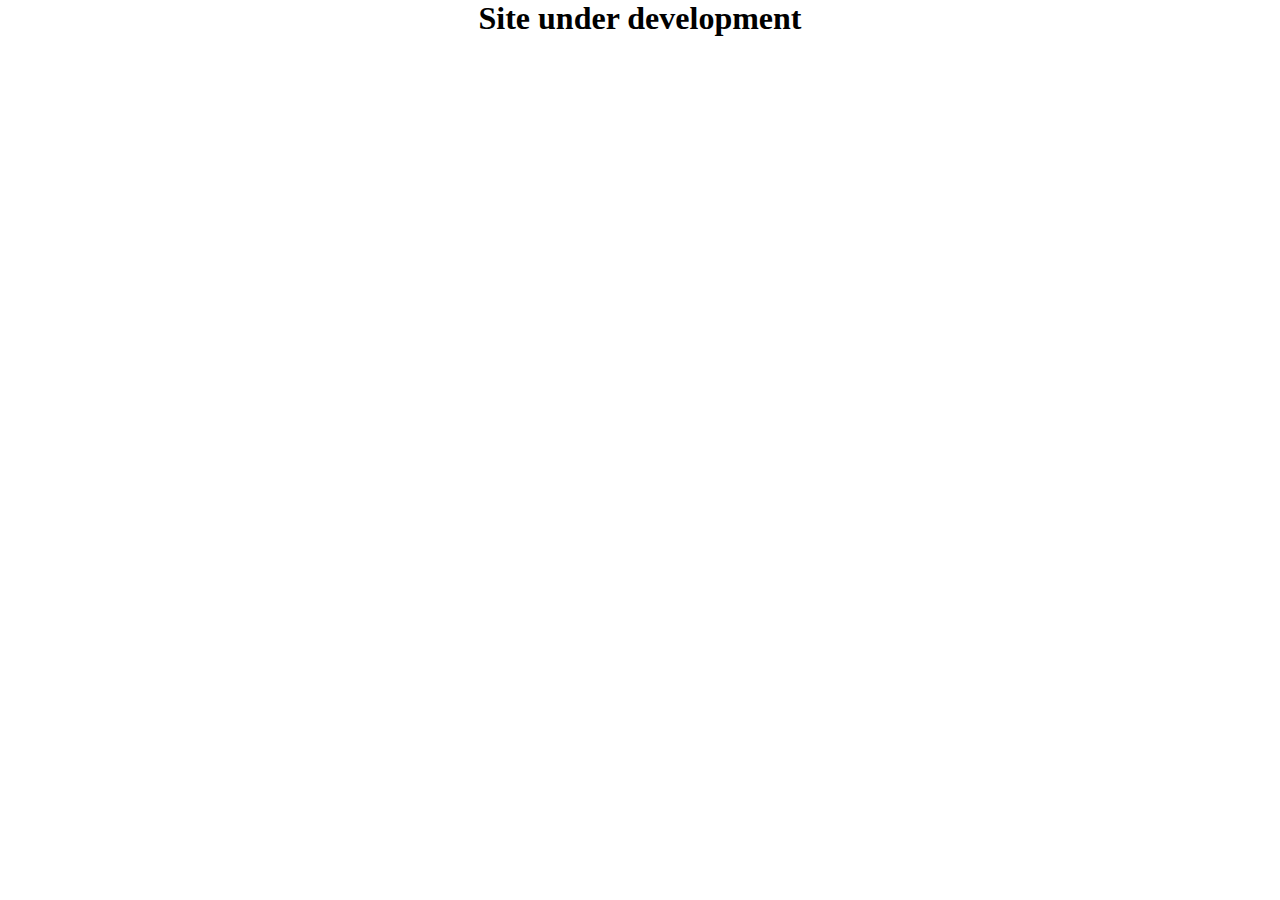
<file: excel/excel-formulas.html>
<!DOCTYPE html>
<html lang="en">

<head>
    <meta charset="UTF-8">
    <meta http-equiv="X-UA-Compatible" content="IE=edge">
    <meta name="viewport" content="width=device-width, initial-scale=1.0">
    <link rel="stylesheet" href="style.css">
    <title>RKsTechAdemy</title>
</head>

<body>
	<center>
		<h1>Site under development</h1> 
	</center>
</body>

</html>
</file>
<file: excel/style.css>
* {
    margin: 0;
    padding: 0;
    box-sizing: border-box;
}
@viewport {
	height: 100vh;
	width: 100vw;
	margin: 0;
	padding: 0;
}
@import url('https://fonts.googleapis.com/css2?family=Roboto:wght@300&display=swap');

body {
overflow-x: hidden;
margin: 0;
padding: 0;
}
.container {
width: 100vw;
height: 100vh;
background-color: #eee;
}
.content {
width: 100vw;
height: 100vh;
margin: 0 auto;
background-color: #fff;
}
.top {
height: 20%;
background-color: #ccc;
display: flex;
justify-content: center;
align-items: center;
}
.bottom {
height: 80%;
display: flex;
}
.bottom-left {
width: 20%;
background-color: #eee;
padding: 10px;
}
.bottom-right {
width: 80%;
background-color: #fff;
padding: 10px;
}
/* navbar */
.fas {
    color: #f56a6a;
    width: 20px;
    text-align: center;
    position: absolute;
    left: 410px;
    font-size: 33px;
}

.slidebar-container {
   position: absolute;
    height: 290rem;
    background-color: rgb(241, 239, 239);
    width: 390px;
    padding: 20px 30px;
    border-radius: 2px;
    left: -390px;
    transition: 0.3s;
    font-family:'Roboto', sans-serif;
    
}

.slidebar-container.active {
    left: 0px;
}

.searchBar {
    background-color: rgb(228, 228, 228);
    position: absolute;
    height: 100px;
    width: 390px;
    left: 0%;
    top: 0%;
    padding: 30px 40px;

}

#search {
    width: 300px;
    height: 50px;
    border: 1px solid rgb(240, 237, 237);
    border-radius: 5px;
    font-size: 20px;
    text-align:start;
    padding: 20px;
}
.fa-search{
    position: absolute;
    right: 60px;
    top: 40px;
    z-index: 3;
    font-size: 27px;
    transform: rotate(90deg);
    color: rgb(204, 203, 202);

}
.sidebars{
    position: absolute;
    top: 10rem;
     font-size: 28px;
     line-height: 60px;
     color: rgb(78, 78, 78) ;
     font-weight: 70;
     letter-spacing: 0.5px;
     

}
.sidebar-menu{
    border-bottom: 1px solid rgb(211, 210, 210);
    width: 330px;
    position: relative;
    top: 70px;

}
.sidebar-menu:hover{
    color: #f56a6a;
    cursor: pointer;
}
.sidebar-title{
   border-bottom: 5px solid #f56a6a ;
   width: 100px;
   font-weight: 5000;
  
}

.sidebar-section{
    position: absolute;
    top: 66rem;
    
    
}
.sidebars-pic h3{
    position: relative;
    top: -90px;
    font-size: 24px;
    letter-spacing: 1.5px;
    border-bottom: 4px solid #f56a6a;
    width: 200px;
    padding-bottom: 10px;
    font-weight: 900;
}

.sidebars-pic{
    display: grid;
    grid-template-rows: 1fr 1fr 1.1fr ;
    row-gap: 120px;
}
.sidebar-pics{
    border-bottom:1px solid rgb(211, 210, 210) ;
    width: 340px;
}
.sidebar-section img{
    width: 340px;
    height: 230px;
    border-radius: 3px;
    position:relative;
    top: -50px;
   
}
.sidebar-section img:hover{
    transform: scale(0.98);
}
.sidebars-pic p{
    font-size: 20px;
    position: relative;
    top: -30px;
    color: rgb(165, 160, 160);
}
.btn-sidebar{
    position: relative;
    top: -10px;
    border: 4px solid #f56a6a;
    width: 100px;
    height: 40px;
    border-radius: 6px;
    background: transparent;
    color: #f56a6a;
    font-weight: 700;
}
.btn-sidebar:hover{
    transform: scale(0.98);
    cursor: pointer;
}
.get-in-touch{
    position: absolute;
    top: 85rem;
    display: grid;
    grid-template-rows: 2fr 0.5fr 0.5fr;
    row-gap: 50px;

}

.get-in-touch h3{
    font-size: 24px;
    padding-bottom: 10px;
    border-bottom: 4px solid #f56a6a;
    width: 190px;
}

.get-in-touch p{
    font-size: 20px;
    color: rgb(165, 160, 160);
    position: relative;
    line-height: 40px;
    top: 20px;

}
.touch{
    font-size: 17px;
    color: rgb(165, 160, 160);
    position: relative;
    top: 20px;
    
}
.touch.border{
    border-bottom:1px solid rgb(211, 210, 210) ;
    width: 340px;
}
.fa-solid{
    color: #f56a6a;
    font-size: 29px;
}
.touch span{
    position: relative;
    left: 7px;
}
.end{
    position: relative;
   top: 60rem;
}
.end p{
    position: relative;
    top: 100px;
    color: #787a7b;
    font-size: 20px;
}
.end hr{
    width: 340px;
    color: #e6e7e9;
    height: 4px;
    background-color: #aeb2b4;
    border-radius: 2px;
    
}

/* section1 */
.header {
    position: absolute;
    left: 30rem;
}

.header-section2 button {
    position: relative;
    bottom: 20rem;
    border: 4px solid #f56a6a;
    width: 180px;
    height: 55px;
    border-radius: 6px;
    background: transparent;
    color: #f56a6a;
    font-weight: 700;
}
.header-section2 button:hover{
    transform: scale(0.98);
    cursor: pointer;
}

.wrapper-text {
    position: relative;
    bottom: 22rem;
    letter-spacing: 1.5px;
    width: 750px;
    line-height: 30px;
    font-size: 21px;
    font-family: 'Open Sans', sans-serif;
    color: #787a7b;
}
.wrapper-text.active{
    width: 600px;
    transition: 0.3s ease-in-out;
}

.header-text.active{
    position: relative;
    top:10rem;
    transition: 0.1s ease-in;
}
.header-section2 h4 {
    font-size: 21px;
    position: relative;
    bottom: 24rem;
    font-family: 'Open Sans', sans-serif;
    color: #787a7b;
}

.header-section2 img {
    width: 950px;

    height: 650px;
    position: relative;
    left: 53rem;
    top: 15rem;
    border-radius: 5px;
}

.pic10.active {
    width: 650px;
    height: auto;
    transition: 0.3s ease-in-out;
}

.header-section2 h1 {
    position: relative;
    bottom: 27rem;
    font-family: 'Roboto Slab', serif;
    font-size: 70px;
    color: #19191ad8;
    font-family: 'Open Sans', sans-serif;
}

.socialmedia {
    position: relative;
    float: right;
    right: 220px;
    font-size: 25px;
    letter-spacing: 5px;
    top: 90px;

}

.header hr {
    color: #f56a6a;
    background-color: #f56a6a;
    top: 120px;
    position: relative;
    width: 1800px;
    padding: 1.5px;
}

.header-section1 a {
    font-family: 'Franklin Gothic Medium', 'Arial Narrow', Arial, sans-serif;
    font-size: 25px;

}

strong {
    color: black;
    font-size: 25px;

}

.html {
    position: relative;
    top: 90px;
    color: #787a7b;
}

.socialmedia {
    position: relative;
    float: right;
    right: 220px;
    font-size: 25px;
    letter-spacing: 5px;
    top: 90px;

}

/* mid-section */
.mid-section{
    position: absolute;
    left: 30rem;
    /* top: 48rem; */
    top: 55rem;
    height: 90vh;
    letter-spacing: 0.5px;
    width: 1000px;
}
.mid-section.active{
    width: 710px;
}
.mid-section h2{
    position: relative;
    top: 200px;
    font-size: 40px ;
    color: #3d4449;
    font-family: 'Open Sans', sans-serif;
   max-width: 250px;
    line-height: 1.5;
    padding: 0px 2px 3px 0px;
    border-bottom: 4px solid #f56a6a;
}
.mid-section-div{
    
    position: relative;
    top: 120px;
    display: grid;
    grid-template-columns: 50% 50%;
    column-gap: 50%;
    
}
.mid-section-pic h3{
    font-size: 23px;
    color: #222;
    position: relative;
    left: 220px;
    top: -120px;
    
    
}
.mid-section-pic p{
    font-size: 19px;
    letter-spacing: 1px;
    width: 600px;
    position: relative;
    left: 220px;
    line-height: 30px;
    top: -100px;
    color: #787a7b;
}


.mid-section hr{
    width: 1800px;
    position: relative;
    top: 100px;
    padding: 0.5px;
    background-color: #dce3e9;
}

.fa-signal ,.fa-rocket ,.fa-paper-plane,.fa-gem{
    font-size: 70px;
    padding:40px 40px;
    border: 3px solid #d4d6d8;
    border-radius: 80px;
    color: #f56a6a;
}
#pic3 ,#pic4 {
    position: relative;
    top: 150px;
}

#pic1 ,#pic2{
    position: relative;
    top: 120px;
}

/* last-section */
.last-section{
    position: absolute;
    left: 30rem;
    /* top: 48rem; */
    top: 110rem;
    width: 1000px;
    height: 90vh;
    letter-spacing: 0.5px;
}
.last-section.active{
    width: 910px;
    height: 40vh;
}
.last-section hr{
    width: 1800px;
    padding: 0.5px;
    background-color: #dce3e9;
}

.last-section-div{
    display: grid;
    grid-template-columns: 50% 50%;
    grid-gap:50%  ;
    row-gap: 300px;
    margin-top: 200px;
}
 .last-section-div img{
    width: 800px;
    height: 520px;
    border-radius: 8px;
 }
.image.active{
    width: 580px;
    height: auto;
    transition: 0.3s ease-in-out ;
}

.last-section h2{
    position: relative;
    top: 160px;
    font-size: 35px ;
    color: #3d4449;
   max-width: 300px;
    line-height: 1.5;
    padding: 0px 2px 3px 0px;
    border-bottom: 4px solid #f56a6a;
}
 .last-section-div h3{
    position: relative;
   top: 60px;
   font-size: 24px; 
   color: #222;
 }

 .last-section-div p{
    position: relative;
    top: 100px;
    font-size: 19px;
    letter-spacing: 1px;
    width: 720px;
    line-height: 30px;
 }
 .last-section-div button{
    position: relative;
    top: 150px;
    border: 4px solid #f56a6a;
    width: 120px;
    height: 55px;
    border-radius: 6px;
    background: transparent;
    color: #f56a6a;
    font-weight: 700;
    cursor: pointer;
 }
 .last-section-div button:hover{
    transform: scale(0.98);
 }
 .last-section-div img:hover{
    transform: scale(0.98);
 }

 .p.active{
    width: 500px;
    transition: 0.3s ease-in-out ;
 }

 .hr.active{
    width: 1500px;
 }
</file>
